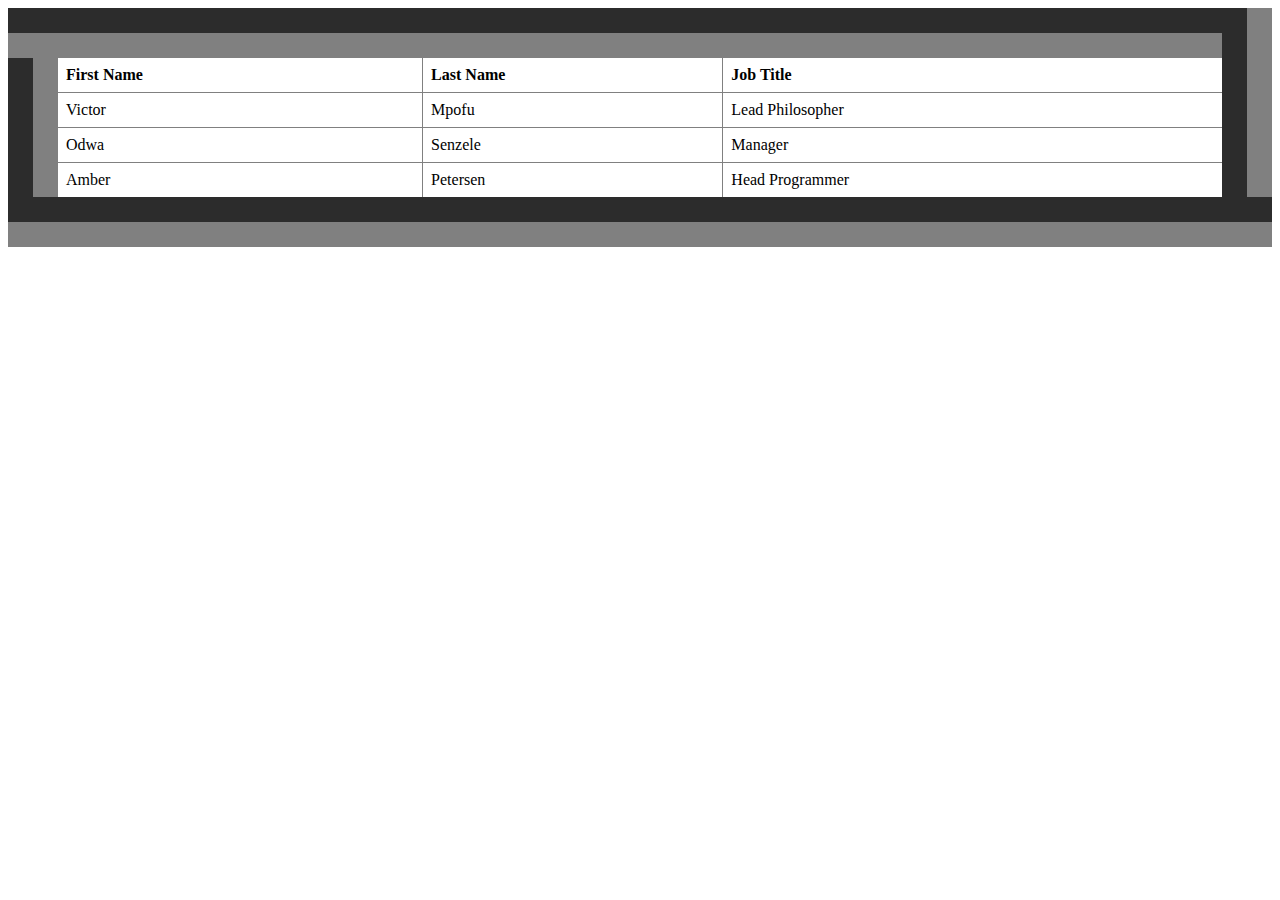
<file: grid_table_creation.html>
<!DOCTYPE html>
<html lang="en">
<head>
    <meta charset="UTF-8">
    <title>table</title>
    <!-- responsive table will
    display a horizontal scroll bar if the screen is too small to display
    the full content:
    Add a container element (like <div>) with overflow-x:auto around the
    <table> element to make it responsive:-->
    <style>
    @media only screen and (max-width: 480px) {
    #table {
    width: 100px;


}
}
        table {
        border-collapse:collapse;
        width:100%
        }

       th,td {
       text-align:left;
       padding:8px;
       tr:nth-child(even) {background-color:#f2f2f2;}

       }
    </style>
</head>
<body>
<div style ="overflow-x:auto;">
    <table border="50%" cellspacing="50%">
    <!--we are creating table row -->


    <tr>
        <th>First Name</th>
        <th>Last Name</th>
        <th>Job Title</th>
    </tr>
    <!--creating another table row -->
    <tr>
        <td>Victor</td>
        <td>Mpofu</td>
        <td>Lead Philosopher</td>
    </tr>
    <tr>
        <td>Odwa</td>
        <td>Senzele</td>
        <td>Manager</td>
    </tr>

    <tr>
        <td>Amber</td>
        <td>Petersen</td>
        <td>Head Programmer</td>
    </tr>











</table>





</div>





</body>
</html>
</file>
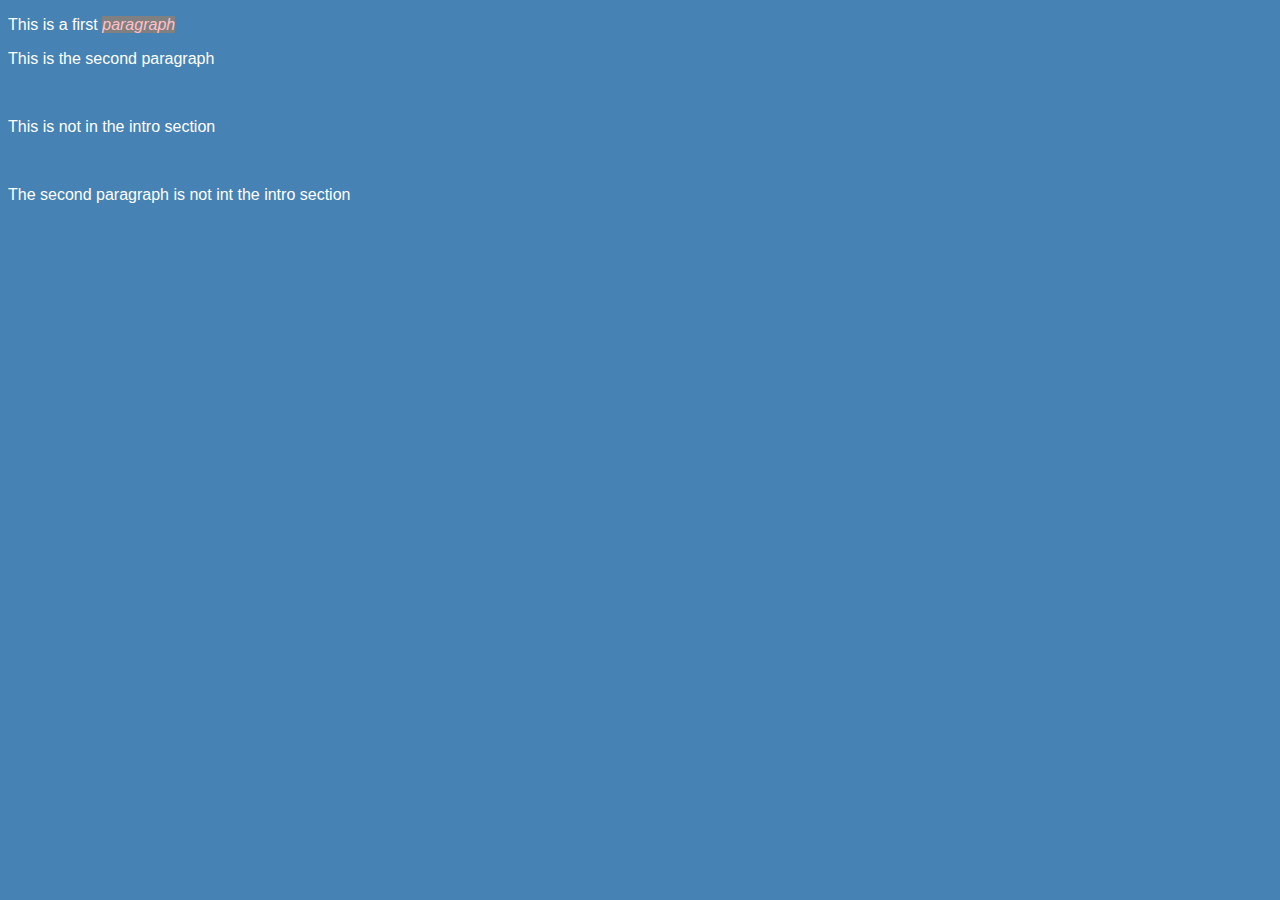
<file: media_queries.html>
<!DOCTYPE html>
<html lang="en">
<head>
    <link href="media_queries.css" type="text/css" rel="stylesheet">

    <meta charset="UTF-8">
    <title>media queries</title>
    <meta http-equiv="refresh" content="30">
    <style>
        body{
        background-color:steelblue;
        color:white;
        }
        /*on the sceen that are 992px wide and less than the backgroud-color is steelblue*/

        @media screen and (max-width:992px){
            body{
            background-color:steelblue;
            color:white;


            }



        }
                /*on the sceen that are 600px wide and less than the backgroud-color is steelblue*/

         @media screen and (max-width:992px){
             body{
                 background-color:steelblue;
                 color:white;

                 }
         }


    </style>

</head>
<body>
<div id ="intro">
    <p class="first">This is a  first <em>paragraph</em></p>
    <p>This is the second paragraph</p>

</div>
<br/>
<p class ="first">This is not in the intro section</p>
<br/>
<p>The second paragraph is not int the intro section</p>
</body>
</html>
</file>
<file: media_queries.css>
#intro .first em{
color:pink;
 background-color:gray;}

body {

color:green;
font-family:Arial;

}
</file>
